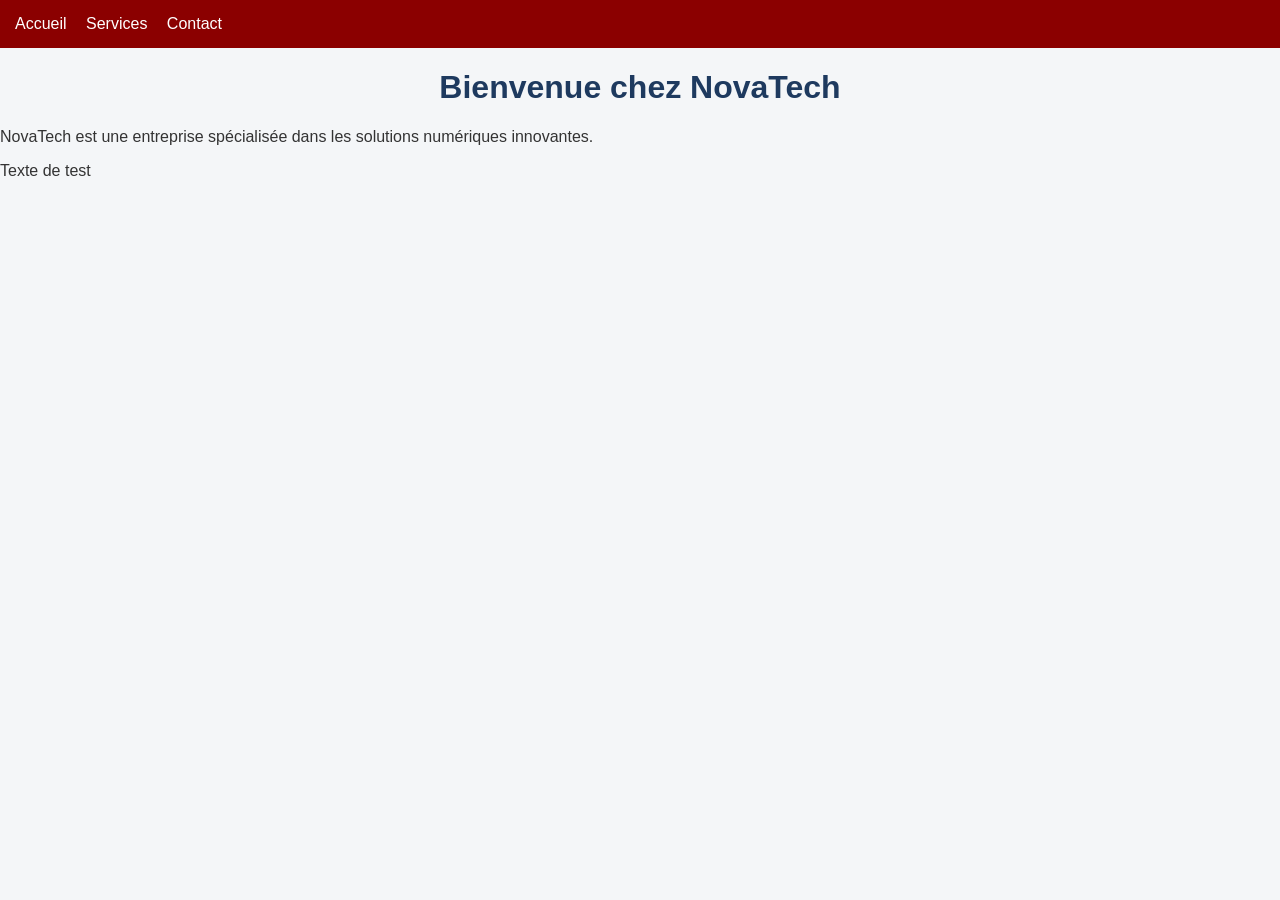
<file: index.html>
<!DOCTYPE html>
<html lang="fr">

<head>
    <meta charset="UTF-8">
    <link rel="stylesheet" href="css/style.css">
    <title>NovaTech - Accueil | Solutions numériques</title>
</head>

<body>
    <nav>
        <a href="index.html">Accueil</a>
        <a href="services.html">Services</a>
        <a href="contact.html">Contact</a>
    </nav>
    <h1>Bienvenue chez NovaTech</h1>
    <p>NovaTech est une entreprise spécialisée dans les solutions numériques innovantes.</p>
    <footer>Texte de test</footer>
</body>

</html>
</file>
<file: css/style.css>
body {
    font-family: Arial, sans-serif;
    background-color: #f4f6f8;
    color: #333;
    margin: 0;
}

nav {
    background-color: #8b0000;
    padding: 15px;
}

nav a {
    color: white;
    text-decoration: none;
    margin-right: 15px;
}

h1 {
    color: #1e3a5f;
    text-align: center;
}
</file>
